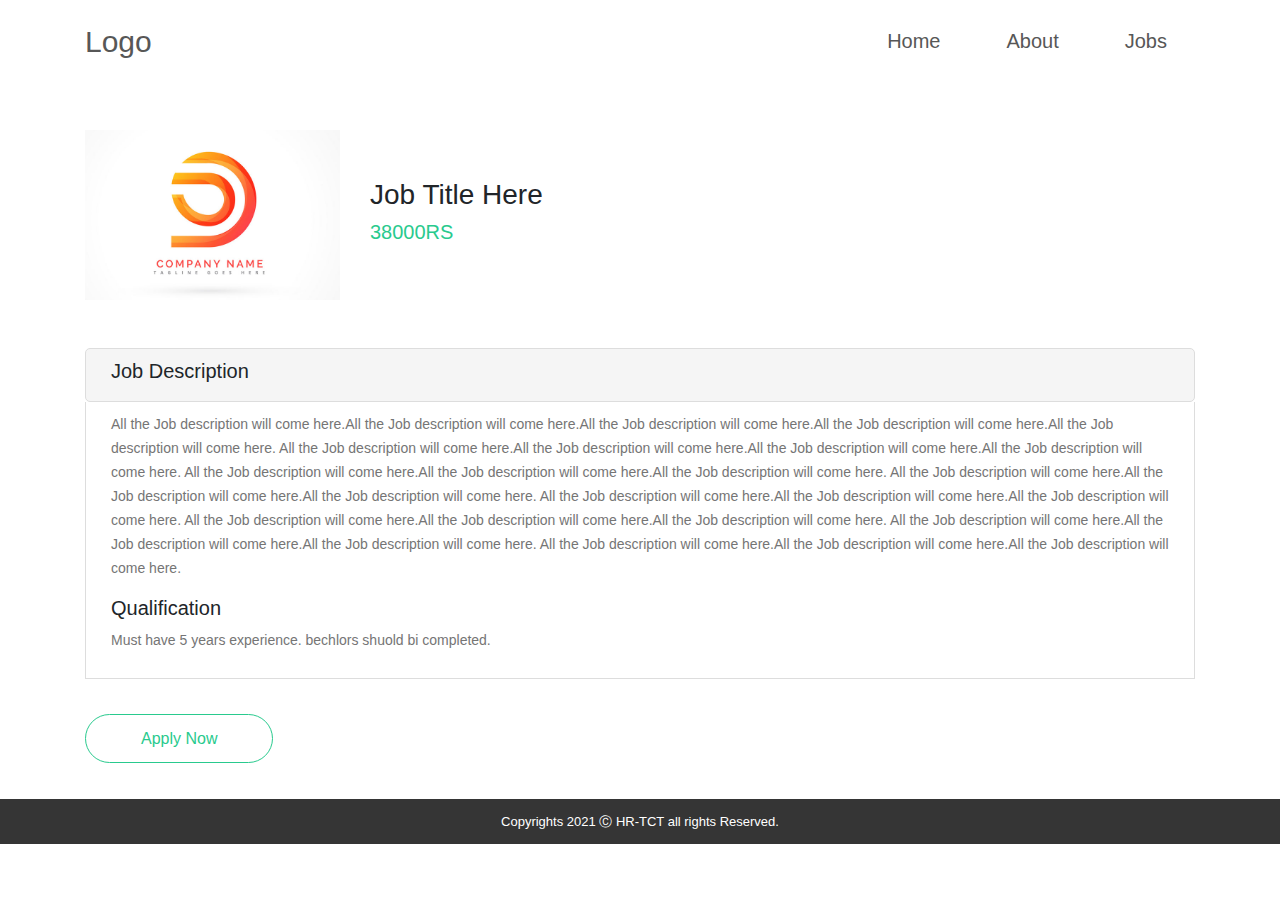
<file: job detail.html>
<!doctype html>
<html lang="en">
  <head>
    <!-- Required meta tags -->
    <meta charset="utf-8">
    <meta name="viewport" content="width=device-width, initial-scale=1">

    <!-- Bootstrap CSS -->
    <link href="https://cdn.jsdelivr.net/npm/bootstrap@5.1.1/dist/css/bootstrap.min.css" rel="stylesheet" integrity="sha384-F3w7mX95PdgyTmZZMECAngseQB83DfGTowi0iMjiWaeVhAn4FJkqJByhZMI3AhiU" crossorigin="anonymous">
    <link href="style.css" rel="stylesheet">

    <!-- Navbar-->
    <link rel="stylesheet" href="https://stackpath.bootstrapcdn.com/bootstrap/4.1.3/css/bootstrap.min.css">
    <link rel="stylesheet" href="https://use.fontawesome.com/releases/v5.8.1/css/all.css" integrity="sha384-50oBUHEmvpQ+1lW4y57PTFmhCaXp0ML5d60M1M7uH2+nqUivzIebhndOJK28anvf" crossorigin="anonymous">
    <!--Navbar end-->

    <title>Hello, world!</title>
  </head>
  <body>



        <nav class="navbar sticky-top navbar-expand-lg bg-dark" style="background-color: #ffffff!important;">
            <div class="container">
                <a class="navbar-brand" href="#" style="color: #575757 !important;">Logo</a>
                <button class="navbar-toggler" type="button" data-toggle="collapse" data-target="#navbarSupportedContent" aria-controls="navbarSupportedContent" aria-expanded="false" aria-label="Toggle navigation">
                <i class="fas fa-bars"></i>
                </button>
            
                <div class="collapse navbar-collapse" id="navbarSupportedContent">
                    <ul class="navbar-nav mr-auto w-100 justify-content-end">
                        <li class="nav-item active">
                            <a class="nav-link" href="#" style="color: #575757 !important;">Home <span class="sr-only">(current)</span></a>
                        </li>
                        <li class="nav-item">
                            <a class="nav-link" href="#" style="color: #575757 !important;">About</a>
                        </li>
                        <li class="nav-item">
                            <a class="nav-link" href="#" style="color: #575757 !important;">Jobs</a>
                        </li>
                    </ul>
                </div>
            </div>
        </nav>

        <div class="container pt-5">

            <div class="row">
                <div class="col-lg-3">
                    <div>
                    <img src="images/card image.jpg" width="100%">
                    </div>
                </div>
                <div class="col-lg-9 d-flex">
                    <div class="my-auto">
                        <h3>Job Title Here</h3>
                        <h5 style="color: #29ca8e;">38000RS</h5>
                    </div>
                </div>

                <div class="col-lg-12 pt-5 pb-5">
                    <div class="pb-5">
                        <div style=" background-color:#f5f5f5; border: 1px solid #ddd; padding:10px 25px;border-radius:5px;">
                            <h5>Job Description</h5>
                        </div>
                        <div style="border-right: 1px solid #ddd;border-left: 1px solid #ddd;border-bottom: 1px solid #ddd; padding:10px 25px;">
                            <p style="color: #757575; font-size: 14px; line-height: 24px;">All the Job description will come here.All the Job description will come here.All the Job description will come here.All the Job description will come here.All the Job description will come here.
                                All the Job description will come here.All the Job description will come here.All the Job description will come here.All the Job description will come here.
                                All the Job description will come here.All the Job description will come here.All the Job description will come here.
                                All the Job description will come here.All the Job description will come here.All the Job description will come here.
                                All the Job description will come here.All the Job description will come here.All the Job description will come here.
                                All the Job description will come here.All the Job description will come here.All the Job description will come here.
                                All the Job description will come here.All the Job description will come here.All the Job description will come here.
                                All the Job description will come here.All the Job description will come here.All the Job description will come here.
                            </p>

                            <h5>Qualification</h5>
                            <p style="color: #757575; font-size: 14px; line-height: 24px;">
                                Must have 5 years experience.
                                bechlors shuold bi completed.
                            </p>
                        </div>
                    </div>
                    <a href="#" class="visit" data-toggle="modal" data-target="#exampleModal">Apply Now</a>
                </div>
            </div>

        </div>


        <!--Modal start -->
        <div class="modal fade" id="exampleModal" tabindex="-1" role="dialog" aria-labelledby="exampleModalLabel" aria-hidden="true">
            <div class="modal-dialog" role="document">
              <div class="modal-content">
                <div class="modal-header">
                  <h5 class="modal-title" id="exampleModalLabel">Apply for the Job</h5>
                  <button type="button" class="close" data-dismiss="modal" aria-label="Close">
                    <span aria-hidden="true">&times;</span>
                  </button>
                </div>
                <div class="modal-body">
                  <form>
                      
                  </form>
                </div>
                <div class="modal-footer">
                  <button type="button" class="btn btn-secondary" data-dismiss="modal">Close</button>
                  <button type="button" class="btn btn-primary">Submit</button>
                </div>
              </div>
            </div>
          </div>

        <!--Modal end-->

        

        <div class="copyright">
            <p>Copyrights 2021 Ⓒ HR-TCT all rights Reserved.</p>
        </div>
















    <!-- Optional JavaScript; choose one of the two! -->

    <!-- Option 1: Bootstrap Bundle with Popper -->
    <script src="https://cdn.jsdelivr.net/npm/bootstrap@5.1.1/dist/js/bootstrap.bundle.min.js" integrity="sha384-/bQdsTh/da6pkI1MST/rWKFNjaCP5gBSY4sEBT38Q/9RBh9AH40zEOg7Hlq2THRZ" crossorigin="anonymous"></script>

    <!-- Option 2: Separate Popper and Bootstrap JS -->
    <!--
    <script src="https://cdn.jsdelivr.net/npm/@popperjs/core@2.9.3/dist/umd/popper.min.js" integrity="sha384-W8fXfP3gkOKtndU4JGtKDvXbO53Wy8SZCQHczT5FMiiqmQfUpWbYdTil/SxwZgAN" crossorigin="anonymous"></script>
    <script src="https://cdn.jsdelivr.net/npm/bootstrap@5.1.1/dist/js/bootstrap.min.js" integrity="sha384-skAcpIdS7UcVUC05LJ9Dxay8AXcDYfBJqt1CJ85S/CFujBsIzCIv+l9liuYLaMQ/" crossorigin="anonymous"></script>
    -->

    <!--Navbar -->

    <script src="https://code.jquery.com/jquery-3.3.1.slim.min.js" integrity="sha384-q8i/X+965DzO0rT7abK41JStQIAqVgRVzpbzo5smXKp4YfRvH+8abtTE1Pi6jizo" crossorigin="anonymous"></script>
    <script src="https://cdnjs.cloudflare.com/ajax/libs/popper.js/1.14.3/umd/popper.min.js"></script>
    <script src="https://stackpath.bootstrapcdn.com/bootstrap/4.1.3/js/bootstrap.min.js"></script>
    <!--Navbar end-->
  </body>
</html>
</file>
<file: style.css>
.about{
    text-align: center;
    padding-top: 10%;
    padding-bottom: 10%;
}

.about h3{
    color: #353535;
    font-family: 'Muli', sans-serif;
    font-weight:700;
}

.about p{
    padding-top: 2%;
    font-family: "Muli";
    font-weight: 300;
    line-height: 1.8;
    font-size: 21px;
    color: #757575;
}

.jobs{
    background-color: #f8f8f8;
    text-align: center;
    padding-top: 5%;
    padding-bottom: 7%;
}

.jobs p{
    color:#777;
    line-height: 1;
    font-weight: 400;
}


.visit{
    text-decoration: none;
    color: #29ca8e;
    border: 1px solid #29ca8e;
    padding: 15px 55px;
    border-radius: 50px;
}

.visit:hover{
    background-color: #29ca8e;
    color: white;
    transition: 1s;
}


/* Testimonial CSS start */
.heading {
    text-align: center;
    color: #454343;
    font-size: 30px;
    font-weight: 700;
    position: relative;
    margin-bottom: 70px;
    text-transform: uppercase;
    z-index: 999;
}
.white-heading{
    color: #ffffff;
}
.heading:after {
    content: ' ';
    position: absolute;
    top: 100%;
    left: 50%;
    height: 40px;
    width: 180px;
    border-radius: 4px;
    transform: translateX(-50%);
    background: url(img/heading-line.png);
    background-repeat: no-repeat;
    background-position: center;
}
.white-heading:after {
    background: url(https://i.ibb.co/d7tSD1R/heading-line-white.png);
    background-repeat: no-repeat;
    background-position: center;
}

.heading span {
    font-size: 18px;
    display: block;
    font-weight: 500;
}
.white-heading span {
    color: #ffffff;
}




/*-----Testimonial-------*/

.testimonial:after {
    position: absolute;
    top: -0 !important;
    left: 0;
    content: " ";
    background: url(img/testimonial.bg-top.png);
    background-size: 100% 100px;
    width: 100%;
    height: 100px;
    float: left;
    z-index: 99;
}

.testimonial {
    min-height: 375px;
    position: relative;
    background: url(https://i.ibb.co/PTJDkgb/testimonials.jpg);
    padding-top: 50px;
    padding-bottom: 50px;
    background-position: center;
        background-size: cover;
}
#testimonial4 .carousel-inner:hover{
  cursor: -moz-grab;
  cursor: -webkit-grab;
}
#testimonial4 .carousel-inner:active{
  cursor: -moz-grabbing;
  cursor: -webkit-grabbing;
}
#testimonial4 .carousel-inner .item{
  overflow: hidden;
}

.testimonial4_indicators .carousel-indicators{
  left: 0;
  margin: 0;
  width: 100%;
  font-size: 0;
  height: 20px;
  bottom: 15px;
  padding: 0 5px;
  cursor: e-resize;
  overflow-x: auto;
  overflow-y: hidden;
  position: absolute;
  text-align: center;
  white-space: nowrap;
}
.testimonial4_indicators .carousel-indicators li{
  padding: 0;
  width: 14px;
  height: 14px;
  border: none;
  text-indent: 0;
  margin: 2px 3px;
  cursor: pointer;
  display: inline-block;
  background: #ffffff;
  -webkit-border-radius: 100%;
  border-radius: 100%;
}
.testimonial4_indicators .carousel-indicators .active{
  padding: 0;
  width: 14px;
  height: 14px;
  border: none;
  margin: 2px 3px;
  background-color: #9dd3af;
  -webkit-border-radius: 100%;
  border-radius: 100%;
}
.testimonial4_indicators .carousel-indicators::-webkit-scrollbar{
  height: 3px;
}
.testimonial4_indicators .carousel-indicators::-webkit-scrollbar-thumb{
  background: #eeeeee;
  -webkit-border-radius: 0;
  border-radius: 0;
}

.testimonial4_control_button .carousel-control{
  top: 175px;
  opacity: 1;
  width: 40px;
  bottom: auto;
  height: 40px;
  font-size: 10px;
  cursor: pointer;
  font-weight: 700;
  overflow: hidden;
  line-height: 38px;
  text-shadow: none;
  text-align: center;
  position: absolute;
  background: transparent;
  border: 2px solid #ffffff;
  text-transform: uppercase;
  -webkit-border-radius: 100%;
  border-radius: 100%;
  -webkit-box-shadow: none;
  box-shadow: none;
  -webkit-transition: all 0.6s cubic-bezier(0.3,1,0,1);
  transition: all 0.6s cubic-bezier(0.3,1,0,1);
}
.testimonial4_control_button .carousel-control.left{
  left: 7%;
  top: 50%;
  right: auto;
}
.testimonial4_control_button .carousel-control.right{
  right: 7%;
  top: 50%;
  left: auto;
}
.testimonial4_control_button .carousel-control.left:hover,
.testimonial4_control_button .carousel-control.right:hover{
  color: #000;
  background: #fff;
  border: 2px solid #fff;
}

.testimonial4_header{
  top: 0;
  left: 0;
  bottom: 0;
  width: 550px;
  display: block;
  margin: 30px auto;
  text-align: center;
  position: relative;
}
.testimonial4_header h4{
  color: #ffffff;
  font-size: 30px;
  font-weight: 600;
  position: relative;
  letter-spacing: 1px;
  text-transform: uppercase;
}

.testimonial4_slide{
  top: 0;
  left: 0;
  right: 0;
  bottom: 0;
  width: 70%;
  margin: auto;
  padding: 20px;
  position: relative;
  text-align: center;
}
.testimonial4_slide img {
    top: 0;
    left: 0;
    right: 0;
    width: 136px;
    height: 136px;
    margin: auto;
    display: block;
    color: #f2f2f2;
    font-size: 18px;
    line-height: 46px;
    text-align: center;
    position: relative;
    border-radius: 50%;
    box-shadow: -6px 6px 6px rgba(0, 0, 0, 0.23);
    -moz-box-shadow: -6px 6px 6px rgba(0, 0, 0, 0.23);
    -o-box-shadow: -6px 6px 6px rgba(0, 0, 0, 0.23);
    -webkit-box-shadow: -6px 6px 6px rgba(0, 0, 0, 0.23);
}
.testimonial4_slide p {
    color: #ffffff;
    font-size: 20px;
    line-height: 1.4;
    margin: 40px 0 20px 0;
}
.testimonial4_slide h4 {
  color: #ffffff;
  font-size: 22px;
}

.testimonial .carousel {
	padding-bottom:50px;
}
.testimonial .carousel-control-next-icon, .testimonial .carousel-control-prev-icon {
    width: 35px;
    height: 35px;
}
/* ------testimonial  close-------*/

/* Testimonial End*/


/*Navbar */
/* @import url("https://fonts.googleapis.com/css?family=Titillium+Web");
* {
  font-family: "Titillium Web", sans-serif;
} */

.navbar .navbar-brand {
  font-size: 30px;
}
.navbar .nav-item {
  padding: 10px 20px;
}
.navbar .nav-link {
  font-size: 20px;
  margin-left: 10px;
}
.fa-bars {
  color: #007bff;
  font-size: 30px;
}


/*Navbar end*/


.copyright{
  background-color: #353535;
  height: 45px;
}

.copyright p{
  padding-top: 1%;
  text-align: center;
  font-size: 13px;
  color: white;
}
</file>
